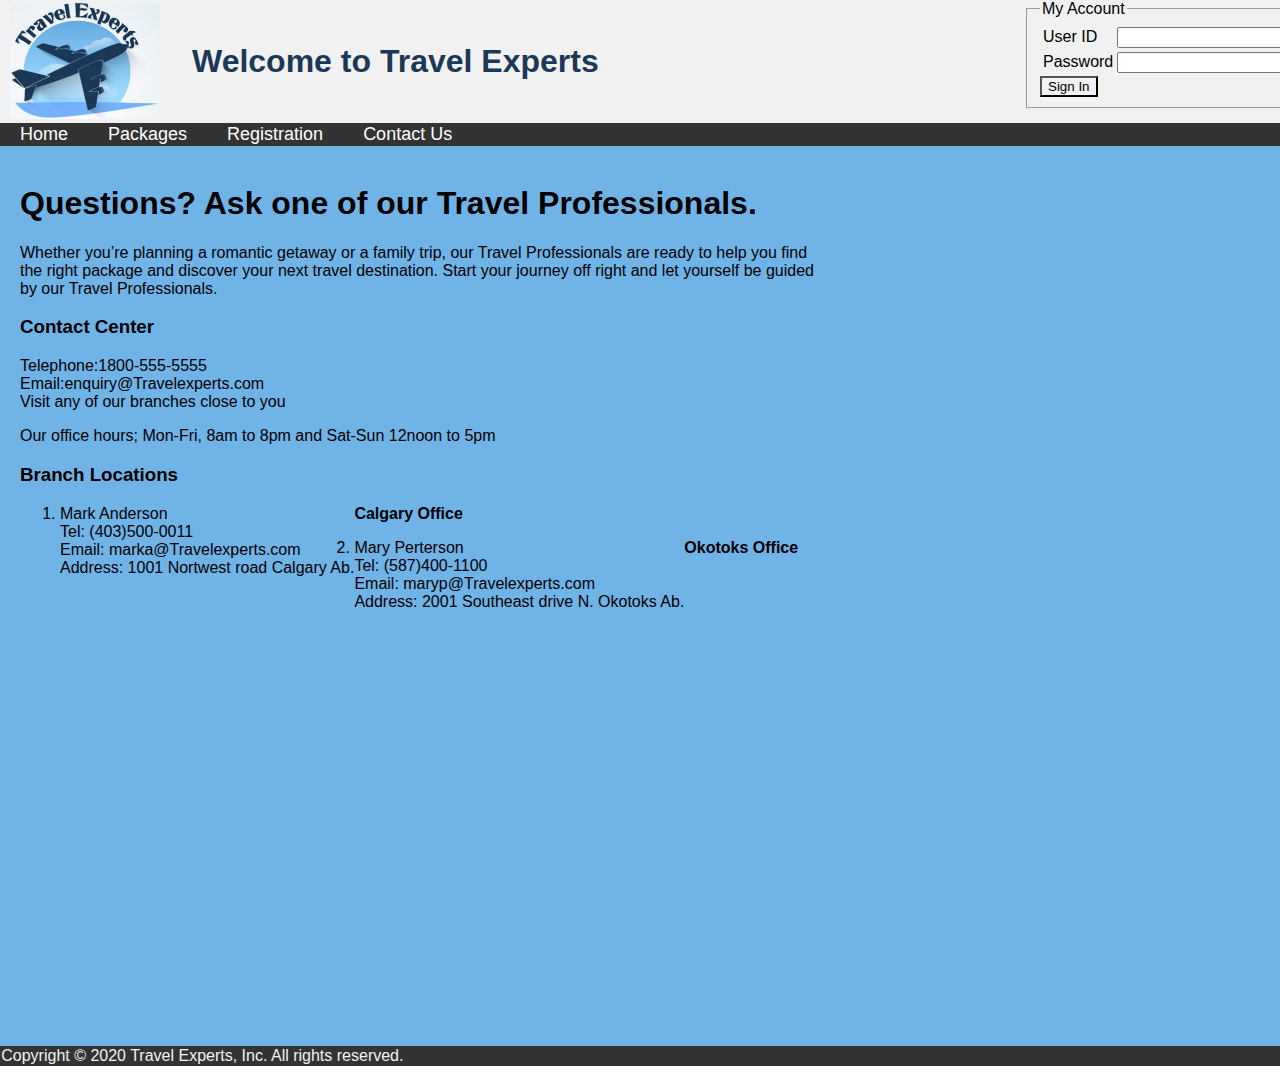
<file: Contact.html>
<!DOCTYPE html>
<html lang="en">

<head>
    <title>Contact</title>
    <link rel="stylesheet" href="JSstyle.css">
    <meta name="viewport" content="width=device-width, initial-scale=1.0">
    <link rel="stylesheet" href="stylesheet.css">
</head>

<body>
    <div class="header" id="myHeader">
        <div class="logo">
            <img src="travelexpertslogo.jpg" alt="Travel Experts logo">
        </div>
        <div class="headliner">
            <h1>Welcome to Travel Experts</h1>
        </div>
        <div class="myAccount">
            <div class="form" style="width:10%">
                <form action=" https://www.w3schools.com/action_page.php" method="GET" target="_blank">
                    <fieldset width="10%" ;>
                        <legend>My Account</legend>
                        <table>
                            <tr>
                                <td>
                                    User ID
                                </td>
                                <td>
                                    <input type="text" name="userID">
                                </td>
                            </tr>
                            <tr>
                                <td>
                                    Password
                                </td>
                                <td>
                                    <input type="password" name="password">
                                </td>
                            </tr>
                        </table>
                        <input type="submit" value="Sign In" style="background-color:#f1f1f1" ;>
                    </fieldset>
                </form>
            </div>
        </div>


        <ul>
            <li><a class="active" href="index.html">Home</a></li>
            <li><a href="vacation.html">Packages</a></li>
            <li><a href="registration.html">Registration</a></li>
            <li><a href="contact.html">Contact Us</a></li>
        </ul>
    </div>

    <div class="content">
        <div class="contactBackgroundImage">
            <br>
            <div style="margin-left: 20px;">
           <h1>Questions? Ask one of our Travel Professionals.</h1>
            Whether you’re planning a romantic getaway or a family trip, our Travel Professionals are ready to help you find<br>
            the right package and discover your next travel destination. Start your journey off right and let yourself be guided<br>
            by our Travel Professionals.



            <br>
            <h3>Contact Center</h3>
            Telephone:1800-555-5555<br>
            Email:enquiry@Travelexperts.com<br>
            Visit any of our branches close to you
            <p>Our office hours; Mon-Fri, 8am to 8pm and
                Sat-Sun 12noon to 5pm
            </p>

            <h3>Branch Locations</h3>
            <p></p>

            <ol>
                <strong h5>Calgary Office</strong h5>
                <li>Mark Anderson<br>
                    Tel: (403)500-0011<br>
                    Email: marka@Travelexperts.com<br>
                    Address: 1001 Nortwest road Calgary Ab.
                </li>
                <p></p>

                <strong h5>Okotoks Office</strong h5>
                <li>Mary Perterson<br>
                    Tel: (587)400-1100<br>
                    Email: maryp@Travelexperts.com<br>
                    Address: 2001 Southeast drive N. Okotoks Ab.
                </li><br>
            </ol>
         
         </div>   <br><br><br><br>
        </div>

    </div>

    <div class="footer">
        Copyright &copy; 2020 Travel Experts, Inc. All rights reserved.
    </div>
    <script src="javascript.js"></script>
</body>

</html>
</file>
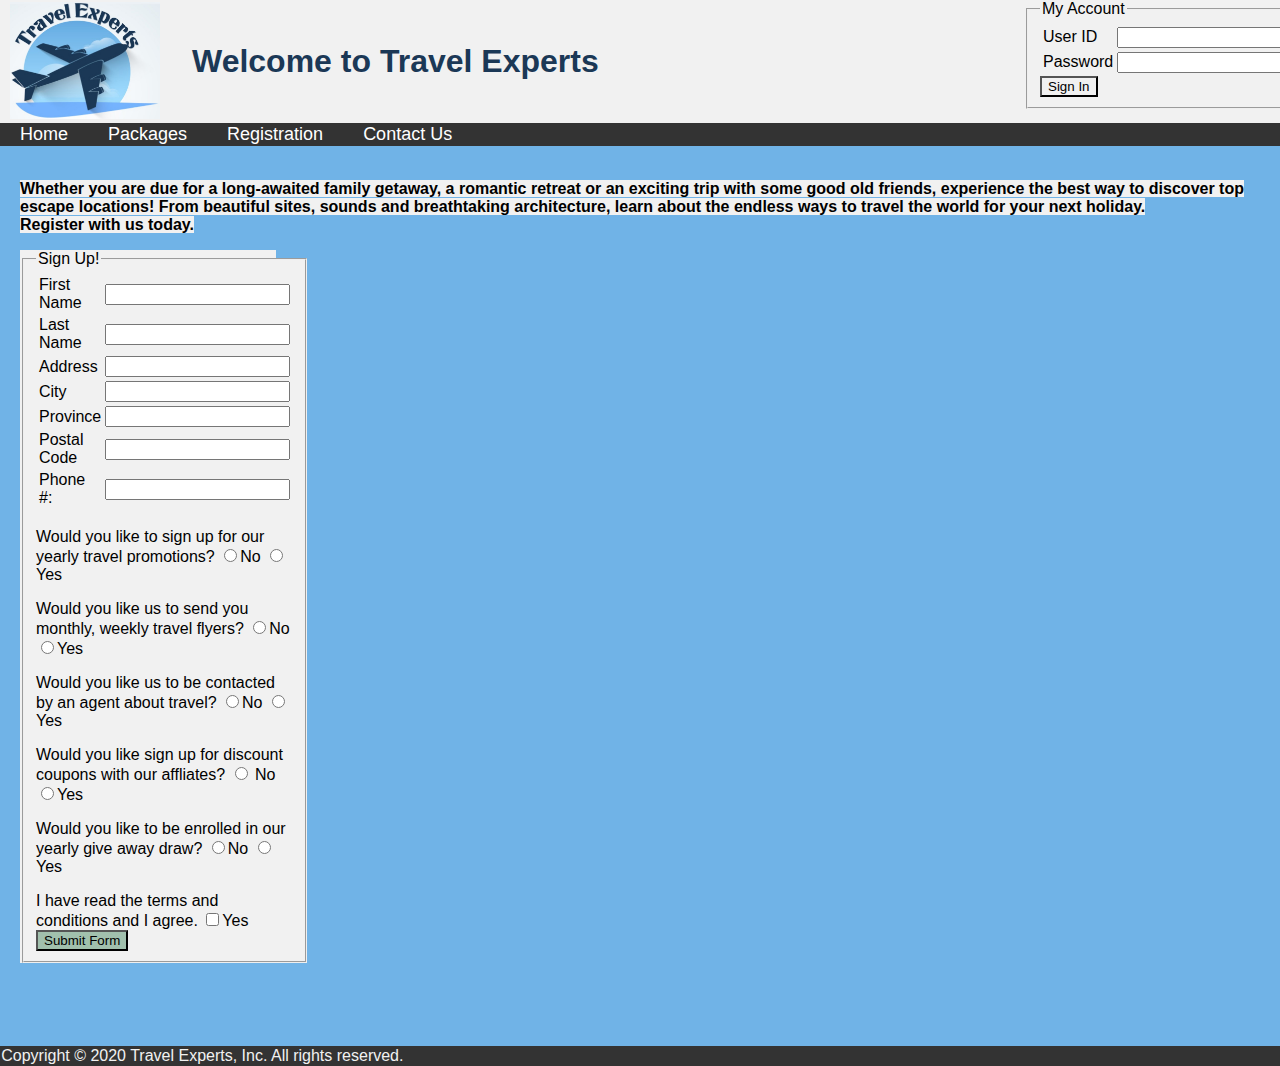
<file: Registration.html>
<!DOCTYPE html>
<html lang="en">

<head>
    <title>Registration</title>
    <link rel="stylesheet" href="JSstyle.css">
    <meta name="viewport" content="width=device-width, initial-scale=1.0">
    <link rel="stylesheet" href="stylesheet.css">
</head>

<body>
    <div class="header" id="myHeader">
        <div class="logo">
            <img src="travelexpertslogo.jpg" alt="Travel Experts logo">
        </div>
        <div class="headliner">
            <h1>Welcome to Travel Experts</h1>
        </div>

        <div class="myAccount">
            <div class="form" style="width:10%">
                <form action=" https://www.w3schools.com/action_page.php" method="GET" target="_blank">
                    <fieldset width="10%" ;>
                        <legend>My Account</legend>
                        <table>
                            <tr>
                                <td>
                                    User ID
                                </td>
                                <td>
                                    <input type="text" name="userID">
                                </td>
                            </tr>
                            <tr>
                                <td>
                                    Password
                                </td>
                                <td>
                                    <input type="password" name="password">
                                </td>
                            </tr>
                        </table>
                        <input type="submit" value="Sign In" style="background-color:#f1f1f1" ;>
                    </fieldset>
                </form>
            </div>
        </div>


        <ul>
            <li><a class="active" href="index.html">Home</a></li>
            <li><a href="vacation.html">Packages</a></li>
            <li><a href="registration.html">Registration</a></li>
            <li><a href="contact.html">Contact Us</a></li>
        </ul>
    </div>

    <div class="content">
        <!-- Do not remove content division -->
        <div class="registrationBackgroundImage">
            <br>
            <p style="margin-left: 20px;">
                <strong style="background-color: #f1f1f1;">
                    Whether you are due for a long-awaited family getaway, a romantic retreat or an exciting trip with
                    some good old friends, experience the best way to discover top escape locations! From beautiful
                    sites,
                    sounds and breathtaking architecture, learn about the endless ways to travel the world for your next
                    holiday.<br> Register with us today.
                </strong><br>
            </p>
            <p></p>

            <div id="form">
                <!--<form action =" https://www.w3schools.com/action_page.php" method="Post" target="_blank">--->

                <form action=" https://www.w3schools.com/action_page.php" method="GET" target="_blank">

                    <fieldset style="background-color:#f1f1f1;">
                        <legend>Sign Up!</legend>
                        <table>
                            <tr>
                                <td>
                                    First Name
                                </td>
                                <td>
                                    <input type="text" name="firstName">
                                </td>
                            </tr>
                            <tr>
                                <td>
                                    Last Name
                                </td>
                                <td>
                                    <input type="text" name="lastName">
                                </td>
                            </tr>
                            <tr>
                                <td>
                                    Address
                                </td>
                                <td>
                                    <input type="text" name="address">
                                </td>
                            </tr>
                            <tr>
                                <td>
                                    City
                                </td>
                                <td>
                                    <input type="text" name="city">
                                </td>
                            </tr>
                            <tr>
                                <td>
                                    Province
                                </td>
                                <td>
                                    <input type="text" name="province">
                                </td>
                            </tr>
                            <tr>
                                <td>
                                    Postal Code
                                </td>
                                <td>
                                    <input type="text" name="postalCode">
                                </td>
                            </tr>
                            <tr>
                                <td>
                                    Phone #:
                                </td>
                                <td>
                                    <input type="number" name="phoneNumber">
                                </td>
                            </tr>

                        </table>

                        <br>
                        Would you like to sign up for our yearly travel promotions?
                        <input type="radio" name="ytp" value="no">No
                        <input type="radio" name="ytp" value="yes">Yes<p></p>
                        Would you like us to send you monthly, weekly travel flyers?
                        <input type="radio" name="flyers" value="no">No
                        <input type="radio" name="flyers" value="yes">Yes<p></p>
                        Would you like us to be contacted by an agent about travel?
                        <input type="radio" name="agent" value="no">No
                        <input type="radio" name="agent" value="yes">Yes<p></p>
                        Would you like sign up for discount coupons with our affliates?
                        <input type="radio" name="coupons" value="no"> No
                        <input type="radio" name="coupons" value="yes">Yes<p></p>
                        Would you like to be enrolled in our yearly give away draw?
                        <input type="radio" name="enrolled" value="no">No
                        <input type="radio" name="enrolled" value="yes">Yes<p></p>

                        I have read the terms and conditions and I agree.
                        <input type="checkbox" name="tearms" value="yes">Yes
                        <br>
                        <input type="submit" value="Submit Form" style="background-color:rgba(3, 95, 38, 0.336)" ;>
                    </fieldset>
                </form>
            </div>
        </div>
    </div>

    <div class="footer">
        Copyright &copy; 2020 Travel Experts, Inc. All rights reserved.
    </div>
    <script src="javascript.js"></script>
</body>

</html>
</file>
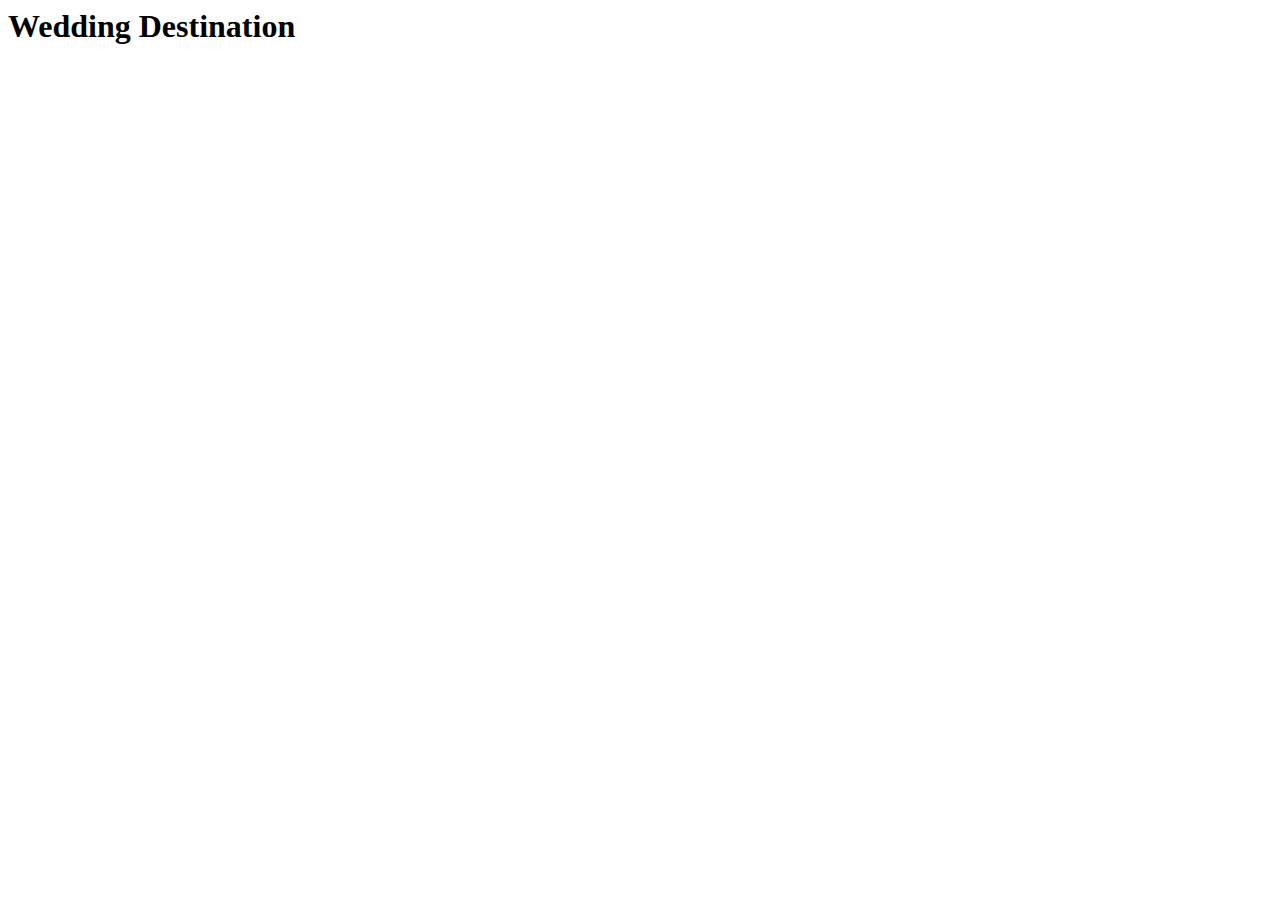
<file: Wedding.html>
<!DOCTYPE html5>

<html lang="en">

    <head>
        <title>
            Wedding Destination
        </title>

    </head>
    
    <body>
        <h1>Wedding Destination</h1>

    </body>


</html>
</file>
<file: JSstyle.css>
/* ------- GLOBAL ------ */
body {
  position: absolute;
  left: 0;
  right: 0;
  top: 0;
  bottom: 0;
  margin: 0;
  font-family: 'Segoe UI', Tahoma, Geneva, Verdana, sans-serif;
}

/* -------- CONTENT -------- */
.content {
  height: 100%;
  background: #70b3e7;
}

#indexContentSection {
  background-image: url("");
}

/* -------- TOP SECTION ------- */
.header {
  display: grid;
  grid-template-columns: 15% 65% 20%;
  grid-template-rows: auto auto;
  background-color: #f1f1f1;
  left: 0;
  top: 1%;
}

.logo {
  grid-row: 1;
  grid-column: 1;
  justify-self: flex-start;
  max-width: 150px;
  margin-top: 2px;
  margin-left: 10px;
  margin-right: 5px;
}

.logo img{
  width: 100%;
}

.headliner {
  grid-row: 1;
  grid-column: 1.2;
  align-self: center;
  color: #1b3856;
}


.sticky {
  position: fixed;
  top: 0;
  width: 100%;
}

.sticky + .content {
  height: 100%;
  padding-top: 0%;
}

.myAccount {
  grid-row: 1;
  grid-column: 3;
  float: right;
}

/* ---- NAV BAR---- */
ul {
  grid-row: 2;
  grid-column: 1 / span 3;
  position: relative;
  background-color: #333;
  font-size: 18px;
  overflow: hidden;
  left: 0;
  list-style-type: none;
  margin: 0;
  padding: 0;
}

li {
    float: left;
}
  
li a {
    display: block;
    color: white;
    text-align: center;
    padding: 1px 20px;
    text-decoration: none;
}
  
li a:hover {
    background-color: #70b3e7;
}

/* -------- FOOTER --------- */
.footer {
  display:fixed;
  bottom: 0%;
  background: #333;
  padding: .1%;
  color: #f1f1f1;
}

/* -------- PACKAGES PAGE ------- */
.photoblock {
  background-color: transparent;
  display: flex;
  flex-direction: row;
  justify-content: center;
  padding: 5px;
  margin: 0;
}

.photoblock a{
  text-decoration: none;
  color: #1b3856;
}

.photoblock img{
  width: 100%;
}

.phototext {
  background-color: #f1f1f1;
  text-align: center;
  font-size: 20px;
  padding: 5px;
}

.card {
  background-color: #f1f1f1;
  box-shadow: 0 4px 8px 0 rgba(0,0,0,0.2);
  transition: 0.3s;
  width: 400px;
  margin: 10px;
}

.card:hover {
  box-shadow: 0 8px 16px 0 rgba(0, 0, 0, 0.5);
}
</file>
<file: stylesheet.css>
/*--------------------Welcome Page------------------*/

.welcomePageContent{
    display: grid;
    grid-template-columns: 100%;
    grid-template-rows: 80% 20%;
    height: 100%;
}

.welcomePageInfo{
    margin-left: 300px; 
    margin-top:200px ;
    text-justify: auto;
   
}

.welcomeBackgroundImage {
    background-image: url("https://www.cheapoair.com/miles-away/wp-content/uploads/2018/04/Frontier-FAQ-Boarding.jpg");
    background-size:cover;
    background-repeat: no-repeat;
    height: 100%;
    width: 100%;
    grid-row: 1;  
}

.welcomeBottomImages {
    grid-row: 2;
    display: flex;
    flex-direction: row;
}
.welcomeBackgroundImage img:hover {
    transform: scale(1.50);
}

/*----------------- Contact Page------------------------*/

.contactBackgroundImage {
    background-image: url("https://www.travelweek.ca/wp-content/uploads/2019/05/Suppliers-say-%E2%80%98Thank-You%E2%80%99-with-long-list-of-Travel-Agent-Day-incentives.jpg");
    background-size: cover;
    background-repeat: no-repeat;
    height: 100%;
    width: 100%;
    justify-content: center;
}

/*-------------------Register Page---------------------*/

.registrationBackgroundImage{
    background-image: url("http://airportfocusinternational.com/wp-content/uploads/2017/04/business-travel-image-740x431@2x.jpg");
    /*("https://www.cheapoair.com/miles-away/wp-content/uploads/2018/04/Frontier-FAQ-Boarding.jpg");*/
    background-size: cover;
    background-repeat: no-repeat;
    height: 100%;
    width: 100%;
    justify-content: center;
}

#form {
justify-self: auto;
margin-left: 20px ; 
background-color: #f1f1f1 ;
width: 20%;
height:auto ;
display: flex;
}

/*--------------------End-------------------------------*/
</file>
